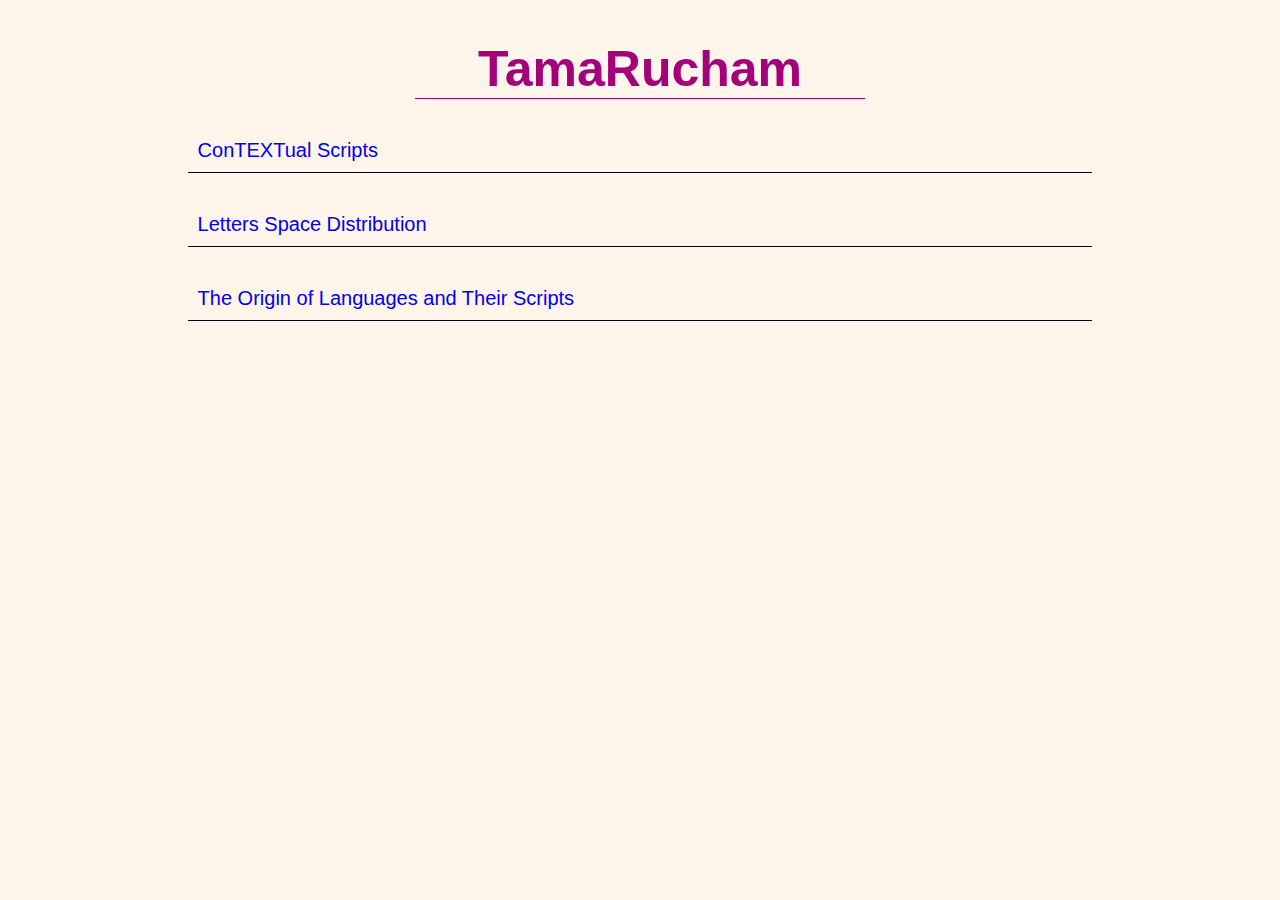
<file: index.html>
<!DOCTYPE html>
<meta charset="utf-8">
<head>
<title>TamaRucham</title>
<link rel="stylesheet" type="text/css" href="./css/style.css"/>
</head>

<body>

<div id="mainpage_title">TamaRucham</div>

<div class="link_section">
<div id="contextual_scripts_link"><a href="./visualization/" class="link_title">ConTEXTual Scripts</a></div>
</div>

<div class="link_section">
<div id="letters_space_link"><a href="./project2/" class="link_title">Letters Space Distribution</a></div>
</div>

<div class="link_section">
<div id="origin_of_stuff_link"><a href="./Rucham_T_P3/" class="link_title">The Origin of Languages and Their Scripts</a></div>
</div>
</body>
</file>
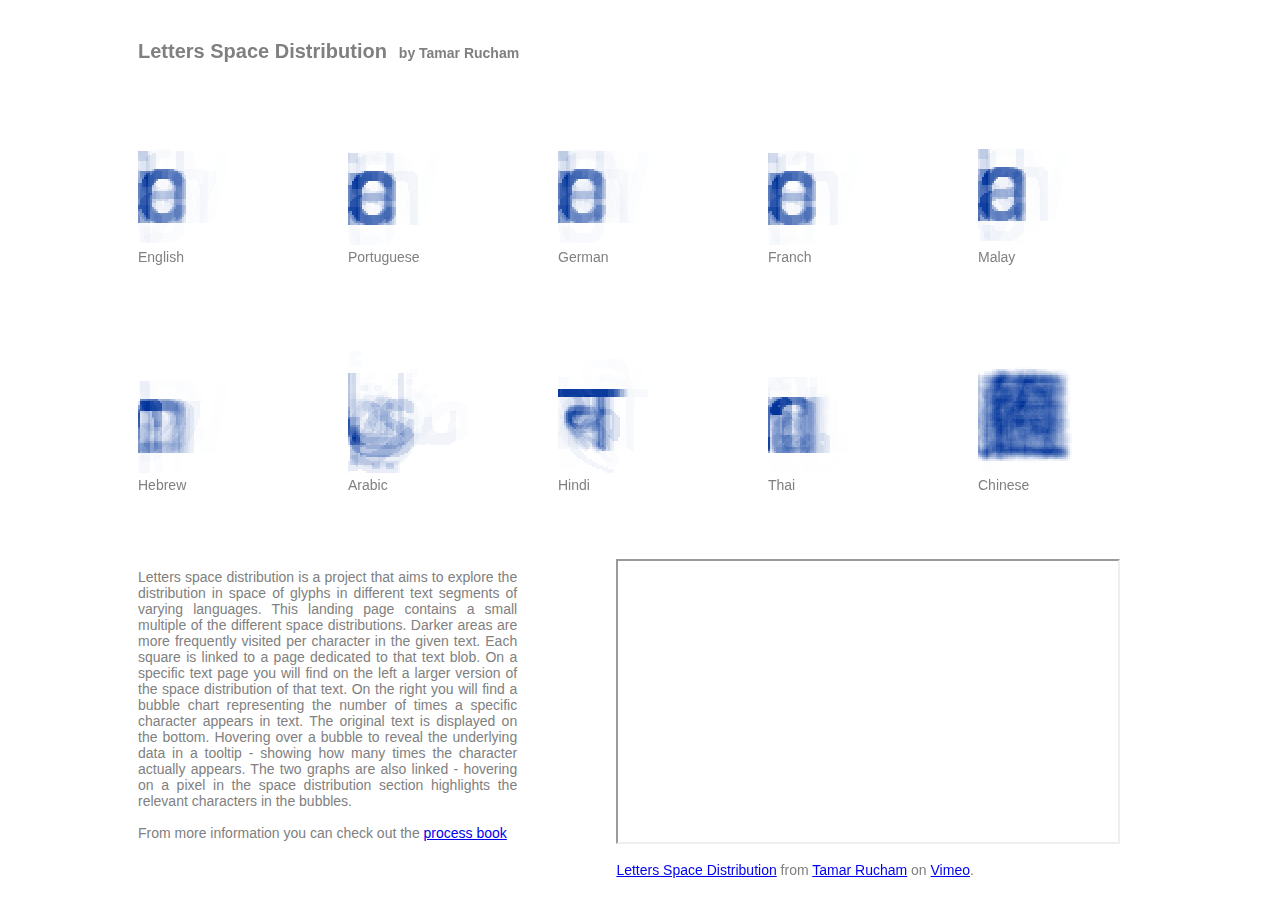
<file: project2/index.html>
<!DOCTYPE html>
<html>
  <head>
    <title>Project 2 - Letters Space Distribution</title>
    <link rel="stylesheet" type="text/css" href="./css/style.css"/>

    <!-- Link to d3 library or change path to local copy -->
    <script src="./lib/d3.v3.min.js"></script>
    <script type="text/javascript" src="./lib/jquery.min.js"></script>
    <script src="./js/main.js"></script>

  </head>

  <body>
    <div id="small_multiple">      
      <div id="title" class="title">Letters Space Distribution<span class="smaller">  by Tamar Rucham</span></div>
    </div>
    <div class="main description left">Letters space distribution is a project that aims to explore the distribution in space of glyphs in different text segments of varying languages. This landing page contains a small multiple of the different space distributions. Darker areas are more frequently visited per character in the given text. Each square is linked to a page dedicated to that text blob. On a specific text page you will find on the left a larger version of the space distribution of that text. On the right you will find a bubble chart representing the number of times a specific character appears in text. The original text is displayed on the bottom. Hovering over a bubble to reveal the underlying data in a tooltip - showing how many times the character actually appears. The two graphs are also linked - hovering on a pixel in the space distribution section highlights the relevant characters in the bubbles.<br/><br/>From more information you can check out the <a href="https://docs.google.com/document/d/10c_3NBMV3IHXERZytXYinnAJ-1Vr2Ml9TeVl_A6A0Qg/edit?usp=sharing">process book</a></div>
    <div class="video right">
      <iframe src="http://player.vimeo.com/video/63488778" width="500" height="281"></iframe> <p class="description"><a href="http://vimeo.com/63488778">Letters Space Distribution</a> from <a href="http://vimeo.com/user16657032">Tamar Rucham</a> on <a href="http://vimeo.com">Vimeo</a>.</p>
    </div>
  </body>
</html>
</file>
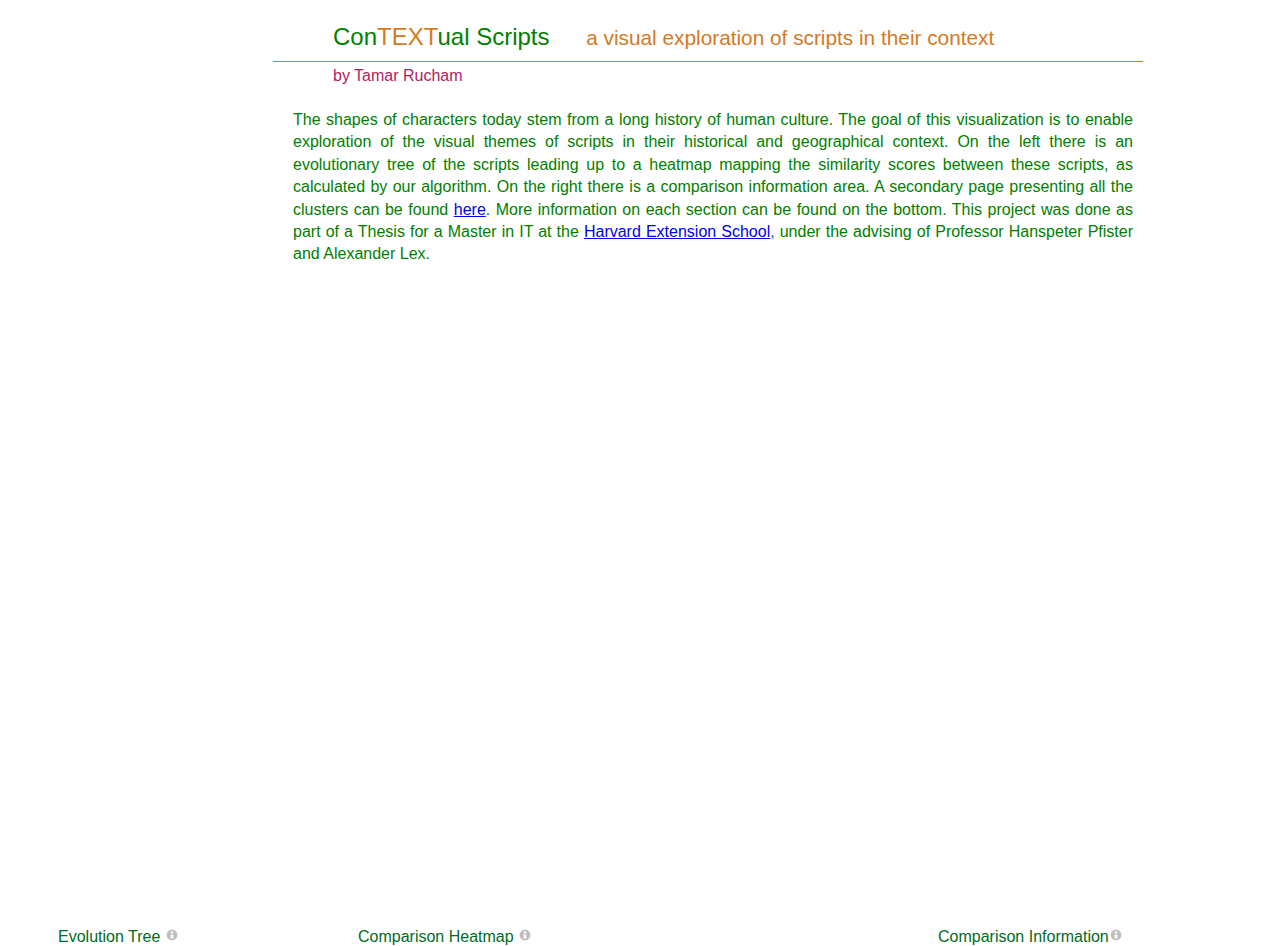
<file: visualization/index.html>
<!DOCTYPE html>
<meta charset="utf-8">
<head>
<title>Script's visual themes</title>
<link rel="stylesheet" type="text/css" href="./css/style.css"/>
<link rel="stylesheet" type="text/css" href="./css/tree.css"/>
<link rel="stylesheet" type="text/css" href="./css/heatmap.css"/>
<link rel="stylesheet" type="text/css" href="./css/data.css"/>
<link rel="stylesheet" type="text/css" href="./css/char_relation.css"/>
<script src="./js/main.js"></script>
<script src="./js/heatmap.js"></script>
<script src="./js/tree.js"></script>
<script src="./js/data.js"></script>
<script src="./js/char_relation.js"></script>
</head>

<body>
<script src="http://d3js.org/d3.v3.min.js"></script>
<script src="http://d3js.org/d3.geo.projection.v0.min.js"></script>
<script src="http://d3js.org/topojson.v1.min.js"></script>
<script src="./lib/jquery-1.11.3.min.js"></script>
<div id="meta">
<script>
  $(function(){
      $("#website_header").load("header.html"); 
    });
  load();
  generate_lang();
</script>

<div id="website_header"></div>
<div id="infoText">The shapes of characters today stem from a long history of human culture. The goal of this visualization is to enable exploration of the visual themes of scripts in their historical and geographical context. On the left there is an evolutionary tree of the scripts leading up to a heatmap mapping the similarity scores between these scripts, as calculated by our algorithm. On the right there is a comparison information area. A secondary page presenting all the clusters can be found <a href="/thesis-github-page/visualization/char_relation.html" target="_blank">here</a>. More information on each section can be found on the bottom. This project was done as part of a Thesis for a Master in IT at the <a href="http://www.extension.harvard.edu/degrees-certificates/information-technology" target="_blank">Harvard Extension School</a>, under the advising of Professor Hanspeter Pfister and Alexander Lex.</div>
<div><span id="treeHeader" class="subheader">Evolution Tree <img class="infoIcon" src="./images/get_info.png" alt="more info" onClick="popupInfo('tree')"></span><span id="heatmapHeader" class="subheader">Comparison Heatmap <img class="infoIcon" src="./images/get_info.png" alt="more info" onClick="popupInfo('heatmap')"></span><span id="dataHeader" class="subheader">Comparison Information<img class="infoIcon" src="./images/get_info.png" alt="more info" onClick="popupInfo('data')"></span></div>
<div id="popup"><button id="closebutton" onClick="closeInfo()">Close</button></div>
</div>
</body>
</file>
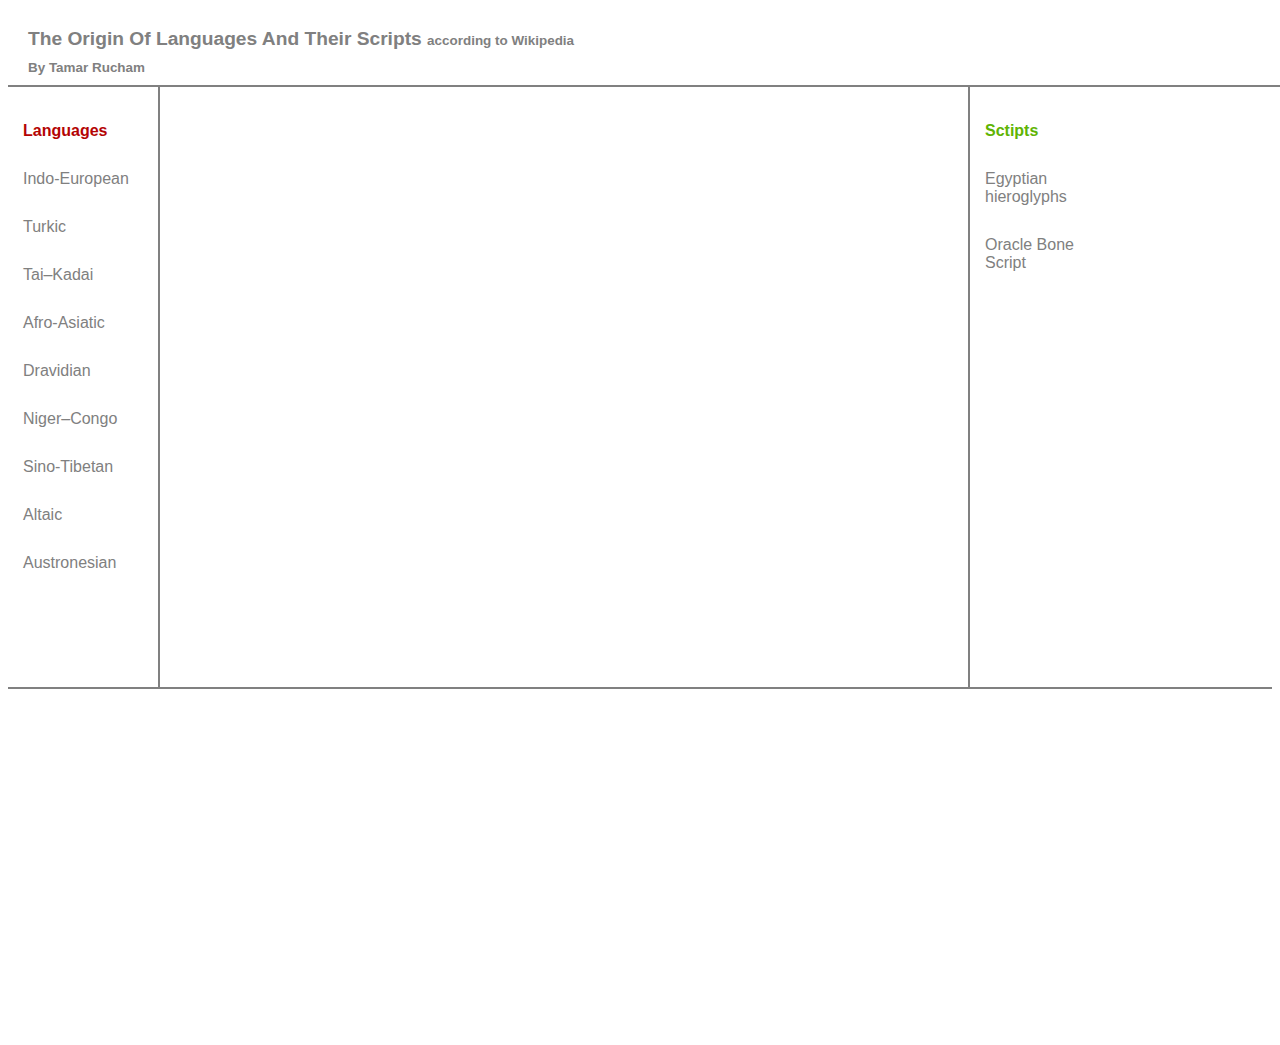
<file: Rucham_T_P3/main.html>
<!DOCTYPE html>
<html>
  <head>
    <title>Project 3 - The Origin Of Languages And Their Scripts</title>
    <link rel="stylesheet" type="text/css" href="./css/style.css"/>

    <!-- Link to d3 library or change path to local copy -->
    <script src="./lib/d3.v3.min.js"></script>
    <script type="text/javascript" src="./lib/jquery.min.js"></script>
    <script src="./js/main.js"></script>

  </head>

  <body>
      <div id="title" class="font">The Origin Of Languages And Their Scripts 
	<span class="secondary"> according to Wikipedia</span>      
	<div class="secondary font">By Tamar Rucham</div>
      </div>
    <div id="left-panel" class="panel"></div>
    <div id="container">
      <div id="main"></div>
    </div>
    <div id="right-panel" class="panel"></div>
    <div id="border">
      <span id="lang_link"><iframe id="lang_wikipedia" class="wikipedia"></iframe></span>
      <span id="script_link"><iframe id="script_wikipedia" class="wikipedia"></iframe></span>
    </div>
    <div id="step1" class="steps font">Click the Latin node to see how many languages here use it!<div class="step_index">Step 1/3</div></div>
    <div id="step2" class="steps font">Click the Oracle Bone Script origin above to see it's size compared to the Egyptian Heiroglyphs family!<div class="step_index">Step 2/3</div></div>
    <div id="step3" class="steps font">To try and guess why this tree is so small select the Chinese Characters and checkout the time period and history in the article below!<div class="step_index">Step 3/3</div>
    </div>
  </body>
</html>
</file>
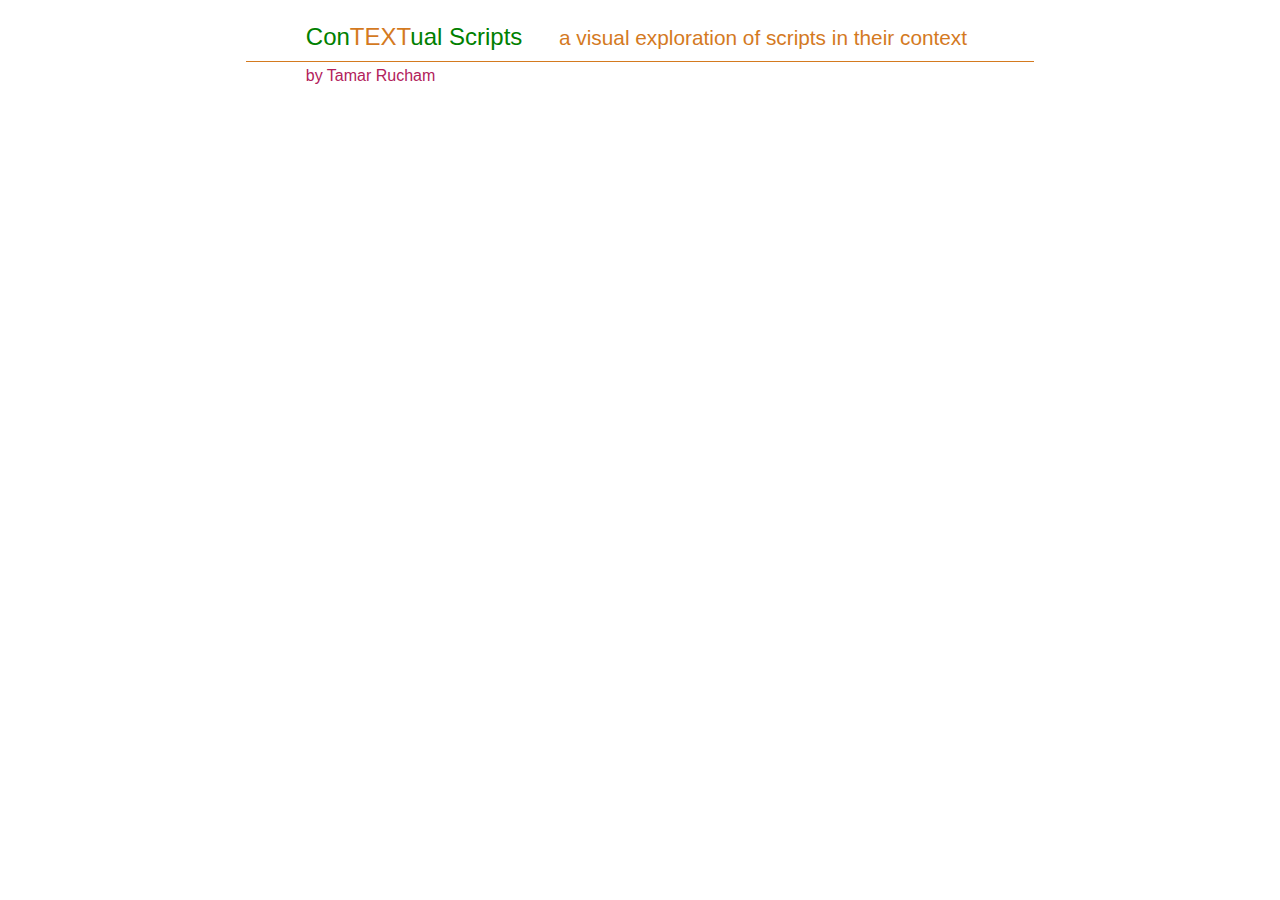
<file: visualization/char_relation.html>
<!DOCTYPE html>
<meta charset="utf-8">
<head>
<title>Char Relations</title>
<script src="./js/char_relation.js"></script>
<script src="./js/main.js"></script>
<script src="http://ajax.googleapis.com/ajax/libs/jquery/1.10.2/jquery.min.js"></script>
<script src="http://d3js.org/d3.v3.min.js"></script>
<link rel="stylesheet" type="text/css" href="./css/char_relation.css"/>
<link rel="stylesheet" type="text/css" href="./css/style.css"/>

</head>

<body>
<div id="website_header"></div>
<script>
  $(function(){
      $("#website_header").load("header.html"); 
    });
  loadChars();
</script>

</body>
</file>
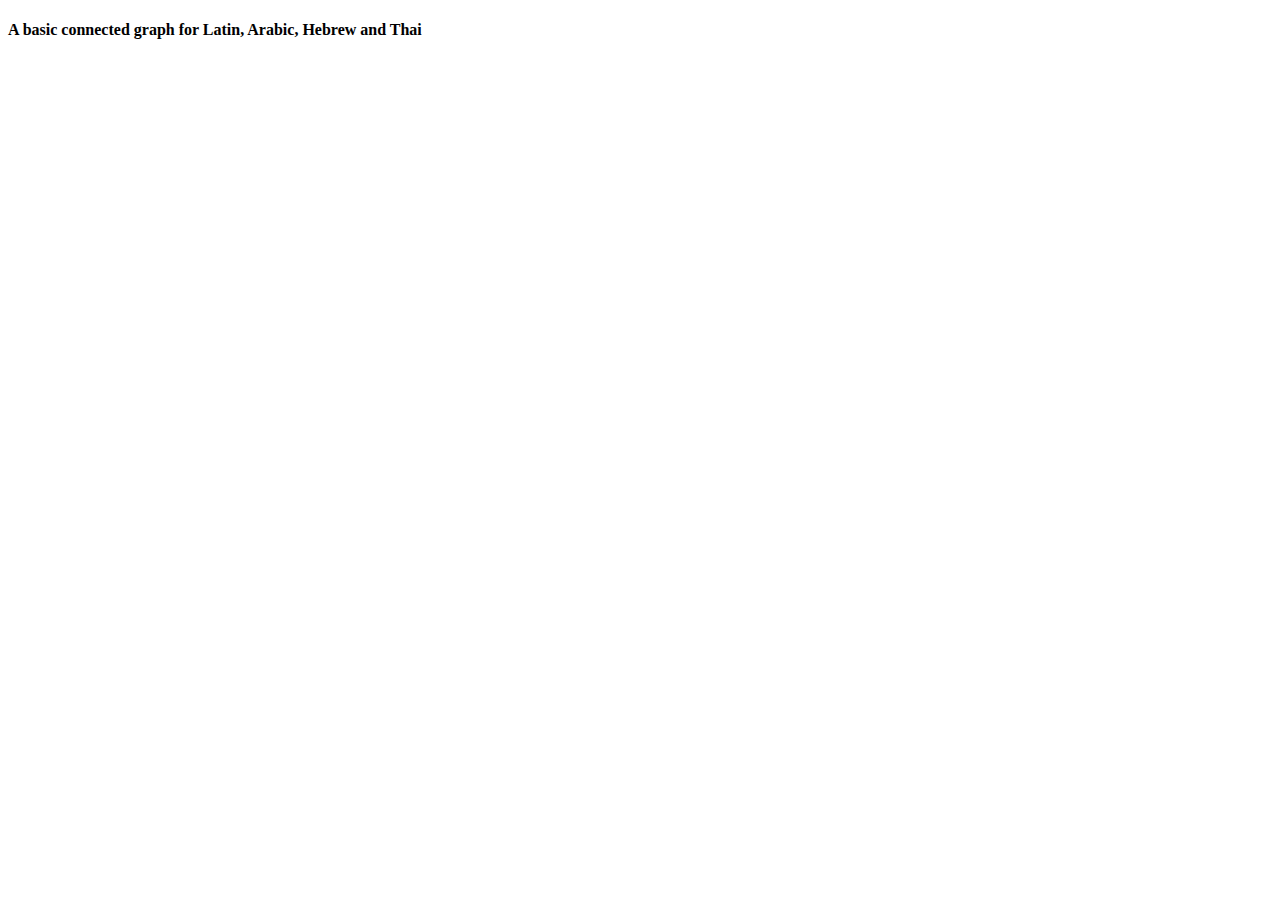
<file: visualization/connected_graph.html>
<!DOCTYPE html>
<meta charset="utf-8">
<style>

.node {
  stroke: #fff;
  stroke-width: 1.5px;
}

.link {
  stroke: #999;
  stroke-opacity: .6;
}

.title {
  font-family: Arial;
}

</style>

<head>
<title>Script's visual themes</title>
</head>

<body>
  <h4>A basic connected graph for Latin, Arabic, Hebrew and Thai</h4>
<script src="http://d3js.org/d3.v3.min.js"></script>
<script>

var width = 960,
    height = 650;

var color = d3.scale.category20();

var force = d3.layout.force()
    .size([width, height]);

var svg = d3.select("body").append("svg")
    .attr("width", width)
    .attr("height", height);

d3.json("test.json", function(error, graph) {
  var hash_lookup = [];
  // make it so we can lookup nodes in O(1):
  graph.nodes.forEach(function(d, i) {
    hash_lookup[d.name] = d;
  });
  graph.links.forEach(function(d, i) {
    d.source = hash_lookup[d.source];
    d.target = hash_lookup[d.target];
  });

  force
      .nodes(graph.nodes)
      .links(graph.links)
      .linkDistance(function(d){
        return d.value*20;
      })
      .start();

  var link = svg.selectAll(".link")
      .data(graph.links)
    .enter().append("line")
      .attr("class", "link")
      .style("stroke-width", function(d) { return Math.sqrt(d.value); });

  var node = svg.selectAll(".node")
      .data(graph.nodes)
    .enter().append("circle")
      .attr("class", "node")
      .attr("r", 5);
      
  node.append("title")
      .text(function(d) { return d.name; });

  force.on("tick", function() {
    link.attr("x1", function(d) { return d.source.x; })
        .attr("y1", function(d) { return d.source.y; })
        .attr("x2", function(d) { return d.target.x; })
        .attr("y2", function(d) { return d.target.y; });

    node.attr("cx", function(d) { return d.x; })
        .attr("cy", function(d) { return d.y; });
  });
});

</script>
</file>
<file: css/style.css>
body {
  background-color: #FFF5EB;
}

#mainpage_title {
    font-size: 50px;
    font-family: helvetica;
    font-weight: bold;
    text-align: center;
    border-bottom: 1px solid #A3007A;
    color: #A3007A;
    margin-left: auto;
    margin-right: auto;
    margin-bottom: 10px;
    margin-top: 40px;
    width: 450px;
}

.link_section {
  font-family: helvetica;
  margin-bottom: 30px;
  margin-top: 30px;
  margin-right: auto;
  margin-left: auto;
  padding: 10px;
  border-bottom: 1px solid black;
  width: 70%;
}

.link_title {
  font-size: 20px;
  text-decoration: none;
}
</file>
<file: project2/css/style.css>
#home
{
    float: left;
    font-size: 10px;
    font-weight: bold;
    font-family: sans-serif;
    color: grey;
    text-align: left;
}

#title
{
    margin-bottom: 40px;
    margin-left: 30px;
}

#header
{
    margin-bottom: 40px;
}

#vis
{
    width: 80%;
    margin-left: auto;
    margin-right: auto;
    margin-top: 40px;
}

#small_multiple
{
    margin-left: 100px;
    margin-top: 40px;
    width: 90%;
}

.description
{
    color: grey;
    font-family: sans-serif;
    font-size: 14px;
    text-align:justify;
}

.padding
{
    padding: 100px;
}

.smaller
{
    font-size: 14px;
    margin-left: 8px;
}

.sample
{
    width: 150px;
    height: 150px;
    display: inline-block;
    margin: 30px;
}

.left
{
    width: 30%;
    float: left;
    display: inline-block;
    padding-left: 130px;
}

.right
{
    width: 40%;
    float: right;
    display: inline-block;
    padding-right: 150px;
}

.main
{
    padding-top: 10px;
}

.container
{
    width: 40%;
    margin-left: auto;
    margin-right: auto;
}

.bubbles
{
    float:right;
    display: inline-block
}

.title 
{
    font-size: 20px;
    font-weight: bold;
    color: grey;
    font-family: sans-serif;
}

.header
{
    width: 100%;
    margin-top: 4px;
    margin-bottom: 4px;
}
</file>
<file: visualization/css/style.css>
.script1_color {
    color: #F2AB64;
    fill: #F2AB64;
}

.script2_color {
    color: #ED87B0;
    fill: #ED87B0;
}

#meta {
    position: relative;
    margin-right: auto;
    margin-left: auto;
    width: 1400px;
}

#header {
    position: relative;
    top: 15px;
    border-bottom: 1px solid #D47A1F;
    padding-bottom: 10px;
    padding-left: 30px;
    width: 60%;
    margin-left: auto;
    margin-right: auto;
}

#infoText {
    width: 60%;
    margin-left: auto;
    margin-right: auto;
    font-family: Arial;  
    line-height: 140%;
    position: relative;
    top: 24px;
    text-align: justify;
    color: green;
    padding-left: 10px;   
}

#popup {
    visibility: hidden;
    font-family: Arial;
    font-size: 0.8em;
    line-height: 140%;
    border: 1px solid green;
    padding: 5px;
    z-index: 500;
    width: 20%;
    background: white;
    box-shadow: 5px 5px 10px #BBB;
}

#closeButton {
    border: 1px solid darkred;
    background-color: lightgrey;
    display: inline-block;
    float: right;
}

img.infoIcon:hover {
        background-color: #C9E0D1;
}

.subheader {
    position: absolute;
    top: 900px;
    display: inline-block;
    font-family: Arial;
    padding-top: 20px;
    color: #006B24;
    z-index: 50;  
}

.title {
    font-family: Arial;
    font-size:1.5em;
    color: green;
    margin: 30px;
}

.subtitle {
    font-family: Arial;
    font-size:1.3em;    
}

.orange {
    color: #D47A1F;
}

.name {
    font-family: Arial;
    font-size:1em; 
    color: #B2215B;
    margin: 30px;
}

.bottomDiv {
    width: 60%;
    margin-left: auto;
    margin-right: auto;
    margin-top: 20px;
    padding-left: 30px;
}
</file>
<file: visualization/css/tree.css>
#treeHeader {
    left: 50px;    
}

path.link {
    fill: none;
    stroke: gray;
}

.tree_label {
    font-size: 0.8em;
    font-family: Arial;
}

.tree {
    position: absolute;
    top: 260px;
    left: 30px;
}

.bigger {
    font-size: 0.9em;
}

.treeInfo {
    position: absolute;
    top: 750px;
    left: 20px;
}
</file>
<file: visualization/css/heatmap.css>
#heatmapHeader {
    left: 350px;
}

.label {
  font-family: Arial;
  font-size:0.9em;
}

.green {
    fill: green;
}

.heatmap {
    position: absolute;
    top: 250px;
    left: 250px;
}

.selected {
    stroke: yellow;
}

.heatmapInfo {
    position: absolute;
    top: 640px;
    left: 280px;
}

#scale {
    position: absolute;
    top: 910px;
    left: 610px;
    height: 40px;
    width: 400px;
    font-family: Arial;
    font-size: 0.8em;
    color: green;
}

#scale text {
  font: 0.8em Arial;
  fill: green;
}

#scale path,
#scale line {
  fill: url(#grad1);
  stroke-width: 1px;
  opacity: 0.8;
}
</file>
<file: visualization/css/data.css>
#data {
    position: absolute;
    top: 360px;
    left: 920px;    
    border: 2px solid limegreen;
    width: 450px;
    height: 538px;
    padding: 5px;
}

#dataHeader {
    left: 930px;  
}

.comparisonInfo {
    position: absolute;
    top: 650px;
    left: 900px;
}

.script {
    font-family: Arial;
    position: relative;
    height: 200px;
    padding: 10px;
}

.scriptName {
    font-weight: bold;
    margin-bottom: 20px;
    text-decoration:underline;
}

#script1 {
    float: left;
}

#script2 {
    float: right;
}

#map {
    top: 300px;
    left: 10px;
    position: absolute; 
}

.stroke {
  fill: none;
  stroke: #000;
  stroke-width: 3px;
}
 
.fill {
  fill: #fff;
}
 
.graticule {
  fill: none;
  stroke: #777;
  stroke-width: .5px;
  stroke-opacity: .5;
}
 
.land {
  fill: #222;
}
 
.boundary {
  fill: none;
  stroke: #fff;
  stroke-width: .5px;
}
</file>
<file: visualization/css/char_relation.css>
.rep_chars_div {
    position: relative;
    left: 10px;
    top: 0px;  
}

#allCharsRelations{
    width: 1100px;
    margin: 20px;
    margin-left: auto;
    margin-right: auto;
}

.scriptName {
    font-family: Arial;
    font-size: 1em;
    text-align: center;
}

.plot {
    width: 250px;
    height: 220px;
    display: inline-block;
    padding-left: 20px;
    padding-top: 10px;
}

.rep_char {
    font-family: Arial;
    font-size: 1.5em;
    width: 30px;
    display: inline-block;
    margin: 5px;
    text-align: center;
    vertical-align: middle;
    line-height: 40px;
}

.char_mark {
    font-family: Arial;
    font-size: 1.1em;
    stroke: black; 
    stroke-width: 0.75px;   
}

.cluster_mark {
    font-size: 1.2em;
    stroke: black;    
}

.axis_label {
    font-family: Arial;
    font-size: 0.8em;    
}

.axis path,
.axis line {
    fill: none;
    stroke: black;
    stroke-width: 2px;
    shape-rendering: crispEdges;
}

.axis text {
    font-family: sans-serif;
    font-size: 0.8em;
}
</file>
<file: Rucham_T_P3/css/style.css>
.font
{
    font-family: sans-serif;
    color: grey;
}

.panel
{
    width: 150px;
    height: 600px;
    display: inline-block;
    vertical-align: top;
}

.header
{
    font-size: 1em;
    font-weight: bold;
    padding: 15px;
    margin-top: 20px;
}

.entry
{
    width: 120px;
    padding: 15px;
    font-size: 1em;
    cursor: pointer;
}

.svg_position
{
    position: absolute;
    top: 50;
    left: 150;
}

#container
{
    display: inline-block;
    width: 800px;
    z-index:999;
}

#title
{
    font-size: 1.2em;
    font-weight: bold;
    width: 100%;
    padding-top: 20px;
    padding-left: 20px;
    padding-bottom: 10px;
    border-bottom: 2px solid grey;
}

#content
{
    margin: 20px;
    border: 2px solid grey;
    padding: 10px;
}

#right-panel
{
    border-left: 2px solid grey;
}

#left-panel
{
    border-right: 2px solid grey;
}

#border
{
    border-top: 2px solid grey;
}

#lang_wikipedia
{
    float: left;
}

#script_wikipedia
{
    float: right;
}

.wikipedia
{
    border: 0px;
    width: 40%;
    height: 300px;
    display: inline-block;
    margin: 20px;
    padding: 8px;
}

path.link {
    fill: none;
    stroke: gray;
}

.label {
    font-size: 0.7em;
}

.secondary
{
    font-size: 0.7em;
    padding-top: 10px
}

.steps
{
    position: absolute;
    z-index: 0;
    background-color: white;
    box-shadow:0 0 4px 4px #FF8000;
    font-size: 0.8em;
    padding: 5px;
    width: 200px;
    display: none;
}

.step_index
{
    font-size: 0.7em;
    text-align: right;
}

#step1
{
    top: 750px;
    left: 750px;
}

#step2
{
    top: 690px;
    left: 900px;
}

#step3
{
    top: 300px;
    left: 900px;
}

.red
{
    color: #B40404;
}

.green
{
    color: #5FB404;
}

.orange
{
    color: #FF8000;
}
</file>
